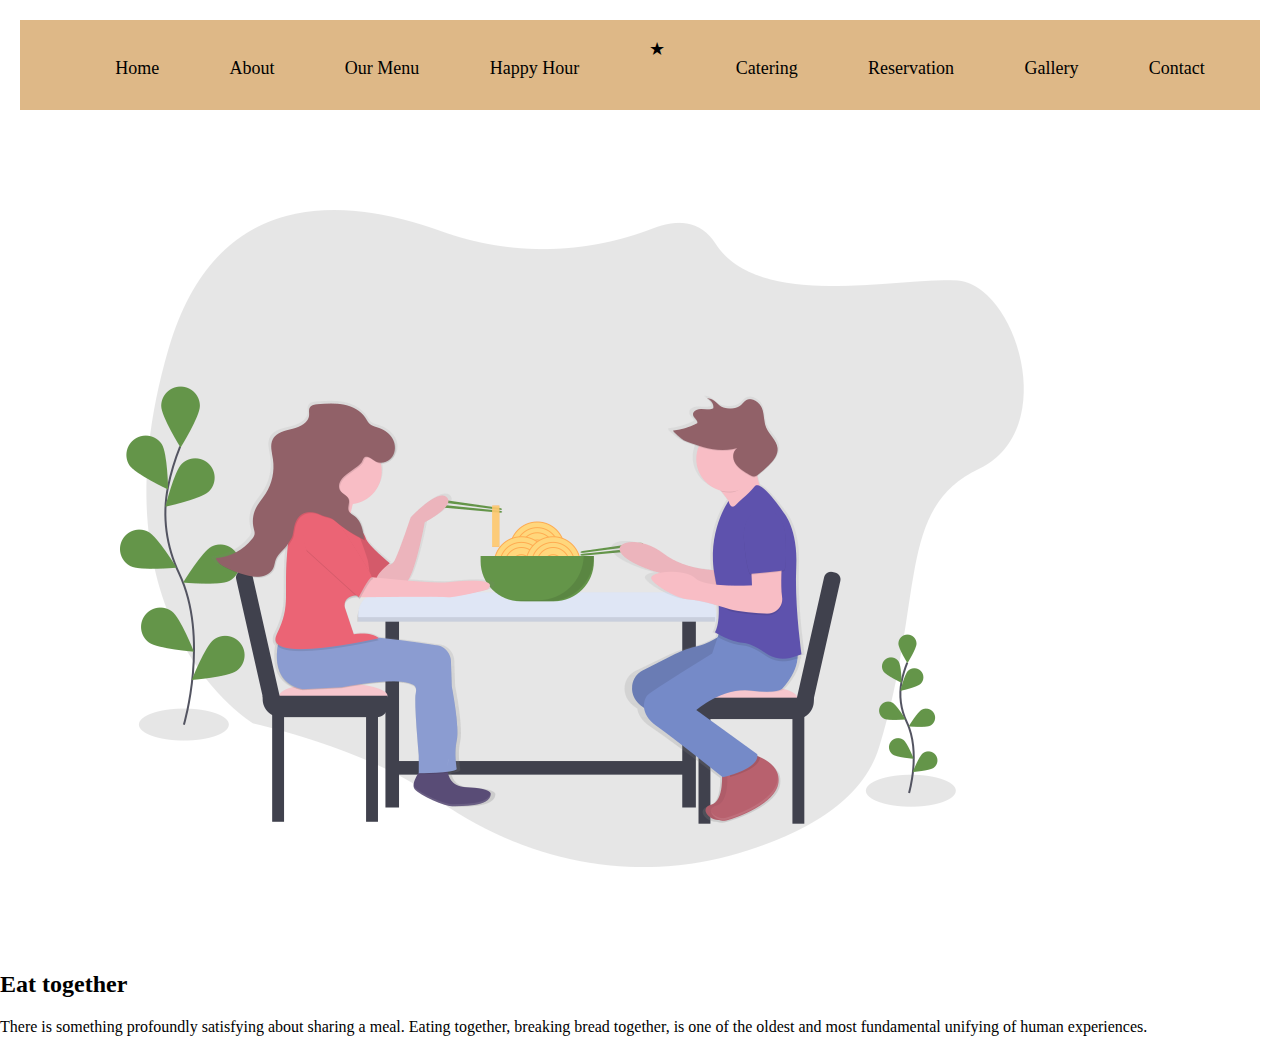
<file: index.html>
<!DOCTYPE html>
<html>

<head>
    <meta charset="utf-8">
    <meta name="viewport" content="width=device-width,initial-scale=1.0">
    <link rel="stylesheet" href="index.css">
    <title>StreetFood Website</title>
</head>

<body>
    <section>
        <nav class="header1">
            <ul>
                <li><a href="#home">Home</a></li>
                <li><a href="about">About</a></li>
                <li><a href="#menu">Our Menu</a></li>
                <li><a href="happy">Happy Hour</a></li>
                <nav class="logo">
                    <span style="size: 400%;color: black;">&bigstar;</span>
                </nav>
                <li><a href="catering">Catering</a></li>
                <li><a href="reservation">Reservation</a></li>
                <li><a href="gallery">Gallery</a></li>
                <li><a href="contact">Contact</a></li>
        </nav>

    </section>
    <div class="grid-container2">
        <div class="grid-item sectiontwoimage"> <img src="eating_together.png" alt="eating_together"></div>
        <div class="grid-item sectiontwotext">
            <h2 id="eattogether">Eat together</h2>
            <p id="something">There is something profoundly satisfying about sharing a meal. Eating together, breaking bread together, is one of the oldest and most fundamental unifying of human experiences.
            </p>
        </div>
    </div>
</body>

</html>
</file>
<file: index.css>
body {
       font-family: serif;
       margin: auto;
   }
   
   .header1 {
       color: black;
       background-color: burlywood;
       margin: 20px;
       padding: 20px;
       top: 20px;
       height: 50px;
       width: auto;
       font-size: large;
   }
   
   .header1>ul {
       display: flex;
       justify-content: space-around;
   }
   
   .header1>ul>li {
       list-style: none;
   }
   
   .header1>ul>li>a {
       text-decoration: none;
       color: black;
   }
   
   .logo {
       margin-top: -20px;
   }
</file>
